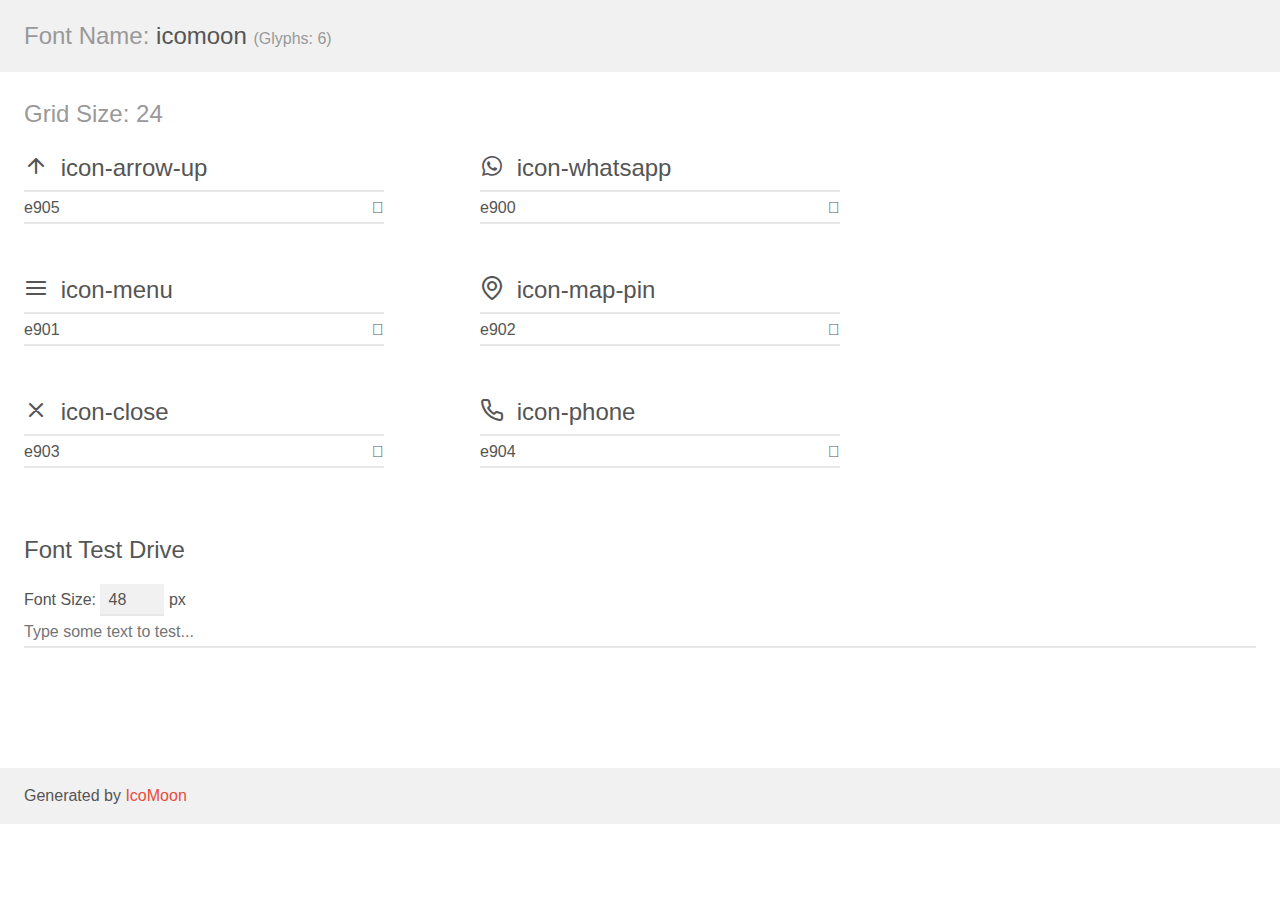
<file: assets/fonts/demo.html>
<!doctype html>
<html>
<head>
    <meta charset="utf-8">
    <title>IcoMoon Demo</title>
    <meta name="description" content="An Icon Font Generated By IcoMoon.io">
    <meta name="viewport" content="width=device-width, initial-scale=1">
    <link rel="stylesheet" href="demo-files/demo.css">
    <link rel="stylesheet" href="style.css"></head>
<body>
    <div class="bgc1 clearfix">
        <h1 class="mhmm mvm"><span class="fgc1">Font Name:</span> icomoon <small class="fgc1">(Glyphs:&nbsp;6)</small></h1>
    </div>
    <div class="clearfix mhl ptl">
        <h1 class="mvm mtn fgc1">Grid Size: 24</h1>
        <div class="glyph fs1">
            <div class="clearfix bshadow0 pbs">
                <span class="icon-arrow-up"></span>
                <span class="mls"> icon-arrow-up</span>
            </div>
            <fieldset class="fs0 size1of1 clearfix hidden-false">
                <input type="text" readonly value="e905" class="unit size1of2" />
                <input type="text" maxlength="1" readonly value="&#xe905;" class="unitRight size1of2 talign-right" />
            </fieldset>
            <div class="fs0 bshadow0 clearfix hidden-true">
                <span class="unit pvs fgc1">liga: </span>
                <input type="text" readonly value="" class="liga unitRight" />
            </div>
        </div>
        <div class="glyph fs1">
            <div class="clearfix bshadow0 pbs">
                <span class="icon-whatsapp"></span>
                <span class="mls"> icon-whatsapp</span>
            </div>
            <fieldset class="fs0 size1of1 clearfix hidden-false">
                <input type="text" readonly value="e900" class="unit size1of2" />
                <input type="text" maxlength="1" readonly value="&#xe900;" class="unitRight size1of2 talign-right" />
            </fieldset>
            <div class="fs0 bshadow0 clearfix hidden-true">
                <span class="unit pvs fgc1">liga: </span>
                <input type="text" readonly value="" class="liga unitRight" />
            </div>
        </div>
        <div class="glyph fs1">
            <div class="clearfix bshadow0 pbs">
                <span class="icon-menu"></span>
                <span class="mls"> icon-menu</span>
            </div>
            <fieldset class="fs0 size1of1 clearfix hidden-false">
                <input type="text" readonly value="e901" class="unit size1of2" />
                <input type="text" maxlength="1" readonly value="&#xe901;" class="unitRight size1of2 talign-right" />
            </fieldset>
            <div class="fs0 bshadow0 clearfix hidden-true">
                <span class="unit pvs fgc1">liga: </span>
                <input type="text" readonly value="" class="liga unitRight" />
            </div>
        </div>
        <div class="glyph fs1">
            <div class="clearfix bshadow0 pbs">
                <span class="icon-map-pin"></span>
                <span class="mls"> icon-map-pin</span>
            </div>
            <fieldset class="fs0 size1of1 clearfix hidden-false">
                <input type="text" readonly value="e902" class="unit size1of2" />
                <input type="text" maxlength="1" readonly value="&#xe902;" class="unitRight size1of2 talign-right" />
            </fieldset>
            <div class="fs0 bshadow0 clearfix hidden-true">
                <span class="unit pvs fgc1">liga: </span>
                <input type="text" readonly value="" class="liga unitRight" />
            </div>
        </div>
        <div class="glyph fs1">
            <div class="clearfix bshadow0 pbs">
                <span class="icon-close"></span>
                <span class="mls"> icon-close</span>
            </div>
            <fieldset class="fs0 size1of1 clearfix hidden-false">
                <input type="text" readonly value="e903" class="unit size1of2" />
                <input type="text" maxlength="1" readonly value="&#xe903;" class="unitRight size1of2 talign-right" />
            </fieldset>
            <div class="fs0 bshadow0 clearfix hidden-true">
                <span class="unit pvs fgc1">liga: </span>
                <input type="text" readonly value="" class="liga unitRight" />
            </div>
        </div>
        <div class="glyph fs1">
            <div class="clearfix bshadow0 pbs">
                <span class="icon-phone"></span>
                <span class="mls"> icon-phone</span>
            </div>
            <fieldset class="fs0 size1of1 clearfix hidden-false">
                <input type="text" readonly value="e904" class="unit size1of2" />
                <input type="text" maxlength="1" readonly value="&#xe904;" class="unitRight size1of2 talign-right" />
            </fieldset>
            <div class="fs0 bshadow0 clearfix hidden-true">
                <span class="unit pvs fgc1">liga: </span>
                <input type="text" readonly value="" class="liga unitRight" />
            </div>
        </div>
    </div>

    <!--[if gt IE 8]><!-->
    <div class="mhl clearfix mbl">
        <h1>Font Test Drive</h1>
        <label>
            Font Size: <input id="fontSize" type="number" class="textbox0 mbm"
            min="8" value="48" />
            px
        </label>
        <input id="testText" type="text" class="phl size1of1 mvl"
        placeholder="Type some text to test..." value=""/>
        <div id="testDrive" class="icon-" style="font-family: icomoon">&nbsp;
        </div>
    </div>
    <!--<![endif]-->
    <div class="bgc1 clearfix">
        <p class="mhl">Generated by <a href="https://icomoon.io/app">IcoMoon</a></p>
    </div>

    <script src="demo-files/demo.js"></script>
</body>
</html>
</file>
<file: assets/fonts/demo-files/demo.css>
body {
  padding: 0;
  margin: 0;
  font-family: sans-serif;
  font-size: 1em;
  line-height: 1.5;
  color: #555;
  background: #fff;
}
h1 {
  font-size: 1.5em;
  font-weight: normal;
}
small {
  font-size: .66666667em;
}
a {
  color: #e74c3c;
  text-decoration: none;
}
a:hover, a:focus {
  box-shadow: 0 1px #e74c3c;
}
.bshadow0, input {
  box-shadow: inset 0 -2px #e7e7e7;
}
input:hover {
  box-shadow: inset 0 -2px #ccc;
}
input, fieldset {
  font-family: sans-serif;
  font-size: 1em;
  margin: 0;
  padding: 0;
  border: 0;
}
input {
  color: inherit;
  line-height: 1.5;
  height: 1.5em;
  padding: .25em 0;
}
input:focus {
  outline: none;
  box-shadow: inset 0 -2px #449fdb;
}
.glyph {
  font-size: 16px;
  width: 15em;
  padding-bottom: 1em;
  margin-right: 4em;
  margin-bottom: 1em;
  float: left;
  overflow: hidden;
}
.liga {
  width: 80%;
  width: calc(100% - 2.5em);
}
.talign-right {
  text-align: right;
}
.talign-center {
  text-align: center;
}
.bgc1 {
  background: #f1f1f1;
}
.fgc1 {
  color: #999;
}
.fgc0 {
  color: #000;
}
p {
  margin-top: 1em;
  margin-bottom: 1em;
}
.mvm {
  margin-top: .75em;
  margin-bottom: .75em;
}
.mtn {
  margin-top: 0;
}
.mtl, .mal {
  margin-top: 1.5em;
}
.mbl, .mal {
  margin-bottom: 1.5em;
}
.mal, .mhl {
  margin-left: 1.5em;
  margin-right: 1.5em;
}
.mhmm {
  margin-left: 1em;
  margin-right: 1em;
}
.mls {
  margin-left: .25em;
}
.ptl {
  padding-top: 1.5em;
}
.pbs, .pvs {
  padding-bottom: .25em;
}
.pvs, .pts {
  padding-top: .25em;
}
.unit {
  float: left;
}
.unitRight {
  float: right;
}
.size1of2 {
  width: 50%;
}
.size1of1 {
  width: 100%;
}
.clearfix:before, .clearfix:after {
  content: " ";
  display: table;
}
.clearfix:after {
  clear: both;
}
.hidden-true {
  display: none;
}
.textbox0 {
  width: 3em;
  background: #f1f1f1;
  padding: .25em .5em;
  line-height: 1.5;
  height: 1.5em;
}
#testDrive {
  display: block;
  padding-top: 24px;
  line-height: 1.5;
}
.fs0 {
  font-size: 16px;
}
.fs1 {
  font-size: 24px;
}
</file>
<file: assets/fonts/style.css>
@font-face {
  font-family: 'icomoon';
  src: url('fonts/icomoon.eot?3r294u');
  src: url('fonts/icomoon.eot?3r294u#iefix') format('embedded-opentype'),
    url('fonts/icomoon.ttf?3r294u') format('truetype'),
    url('fonts/icomoon.woff?3r294u') format('woff'),
    url('fonts/icomoon.svg?3r294u#icomoon') format('svg');
  font-weight: normal;
  font-style: normal;
  font-display: block;
}

[class^='icon-'],
[class*=' icon-'] {
  /* use !important to prevent issues with browser extensions that change fonts */
  font-family: 'icomoon' !important;
  speak: never;
  font-style: normal;
  font-weight: normal;
  font-variant: normal;
  text-transform: none;
  line-height: 1;

  /* Better Font Rendering =========== */
  -webkit-font-smoothing: antialiased;
  -moz-osx-font-smoothing: grayscale;
}

.icon-arrow-up:before {
  content: '\e905';
}
.icon-whatsapp:before {
  content: '\e900';
}
.icon-menu:before {
  content: '\e901';
}
.icon-map-pin:before {
  content: '\e902';
}
.icon-close:before {
  content: '\e903';
}
.icon-phone:before {
  content: '\e904';
}
</file>
